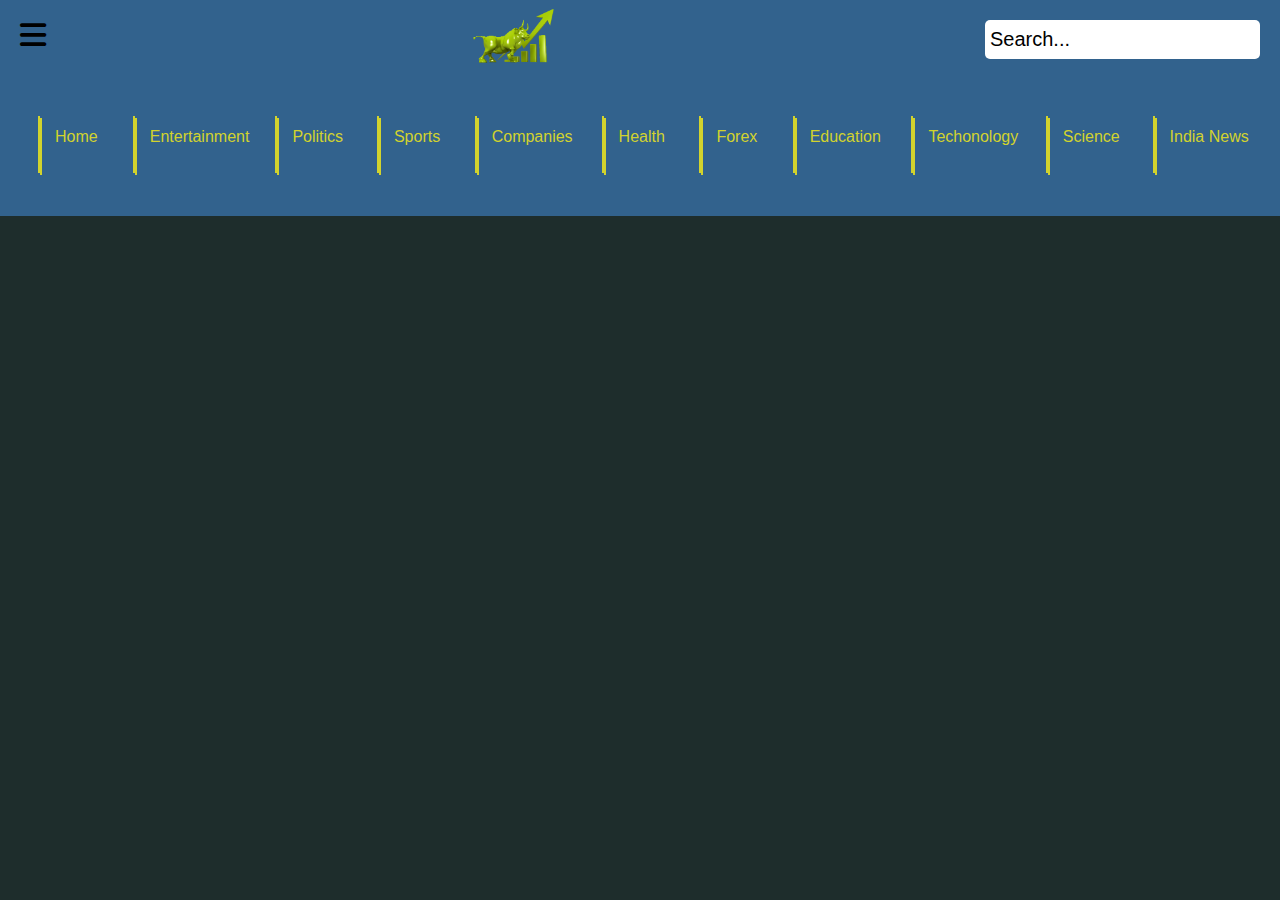
<file: index.html>
<!DOCTYPE html>
<html lang="en">

<head>
    <meta charset="UTF-8">
    <meta name="viewport" content="width=device-width, initial-scale=1.0">
    <title>Home</title>
    <link rel="stylesheet" type="text/css" href="https://cdnjs.cloudflare.com/ajax/libs/font-awesome/6.5.1/css/all.min.css">
    <link rel="stylesheet" href="style.css">
</head>

<body>
    <nav>
        <section class="nav_section_1">
            <i class="fa-solid fa-bars" onclick="menu()"></i>
            <img id="icon_image" src="./Assets/image.png" alt="logo image">
            <form id="search-form">
                <input type="search" name="search" id="search-input" class="search" placeholder="Search...">
            </form>
        </section>
    </nav>
    <nav>
        <ul>
            <li><a href="#" onclick="fetchCategoryNews('general')">Home</a></li>
            <li><a href="#" onclick="fetchCategoryNews('entertainment')">Entertainment</a></li>
            <li><a href="#" onclick="fetchCategoryNews('politics')">Politics</a></li>
            <li><a href="#" onclick="fetchCategoryNews('sports')">Sports</a></li>
            <li><a href="#" onclick="fetchCategoryNews('business')">Companies</a></li>
            <li><a href="#" onclick="fetchCategoryNews('health')">Health</a></li>
            <li><a href="#" onclick="fetchCategoryNews('stocks')">Forex</a></li>
            <li><a href="#" onclick="fetchCategoryNews('education')">Education</a></li>
            <li><a href="#" onclick="fetchCategoryNews('technology')">Techonology</a></li>
            <li><a href="#" onclick="fetchCategoryNews('science')">Science</a></li>
            <li><a href="#" onclick="fetchCategoryNews('india')">India News</a></li>
        </ul>

    </nav>
     <div class="box">
        <div class="sidebar" id="drawer">
            <div class="stock" onclick="stockprice()">Stock Price</div>
            <div class="containers">
                <div class="form" id="stock">
                    <label for="symbol">Enter Stock Symbol:</label>
                    <input type="text" id="symbol" placeholder="e.g., IBM , AAPL, etc">
                    <button id="fetchDataBtn">Fetch Data</button>
                    <div id="dataContainer" class="data-container"></div>
                </div>
                
            </div>
            
            <div class="stock" onclick="stockprice()">Stock Price</div>
        </div>
        <div class="container" id="news-container">
            <!-- News articles will be displayed here -->
        </div>
     </div>
    <script src="script.js"></script>
</body>

</html>
</file>
<file: style.css>
*{
    margin: 0;
    padding: 0;
    box-sizing: border-box;
    font-family: "Josefin Sans" , sans-serif;
}
body{
    width: 100%;
    min-height: 100vh;
    background-color: rgb(30, 45, 44);
}
nav{
    background-color: rgb(50, 98, 141);
    height: 12vh;
    padding: 20px;
    width: 100%;

}
section{
    display: flex;
    justify-content: space-between;
}
#icon_image {
    width: 100px;
    position: relative;
    bottom: 15px;
}
.search {
    border-radius: 5px;
    border: none;
    /* margin-left: 35px; */
    /* height: 25px; */
    /* padding: 0 10px 0 0; */
    padding: 8px 5px;
    width: 100%;
    font-size: 20px;
    color: #0000005b;
}

::placeholder {
    color: #000;
    text-align: left;
}
ul{
    width: 100%;
    display: flex;
}
li{
    list-style: none;
}
ul li a{
padding: 10px 15px;
text-decoration: none;
color: rgb(210, 211, 45);
margin: 10px 20px;
position: relative;
}
ul li a::before{
    content: " ";
    width: 100%;
    height: 100%;
    position: absolute;
transition: all 0.3s;
    top: 0%;
    left: 0%;
    border-top: 2px solid rgb(210, 211, 45);
    border-left: 2px solid rgb(210, 211, 45);
}
ul li a::after{
    content: " ";
    width: 100%;
    height: 100%;
    position: absolute;
    transition: all 0.3s;
    bottom: 0%;
    right: 0%;
    border-bottom: 2px solid rgb(210, 211, 45);
    border-right: 2px solid rgb(210, 211, 45);
}

ul li a:hover:after,
ul li a:hover:before{
width: 10%;
height: 20%;

}

/* news*/
.container {
    max-width: 100%;
    /* margin: 20px auto; */
    padding: 0px 20px;
    
}
.article {
    display: flex;
    flex-direction: row;
    margin-bottom: 20px;
    justify-content: start;

}

.text {
    flex: 1;
    padding-right: 20px;
    display: inline;
}

.image {
    flex: 0 0 auto;
    width: 200px; /* Adjust width as needed */
}
img{
    width: 200px;
}

.image img {
    width: 20%;
    height: auto;
}

.article {
    background-color: #fff;
    margin-bottom: 20px;
    padding: 20px;
    border-radius: 8px;
    box-shadow: 0 0 10px rgba(0, 0, 0, 0.1);
}

a{
    text-decoration: none;
    color: black;
}

.fa-solid{
    font-size: 30px;
}
.box{
    display: flex;
    flex-direction: row;

}
.sidebar{
    width: 0px;
    background-color: #fff;
    animation: drawer 0.3s ease-in;
}
#drawer{
    display: none;
}
@keyframes drawer {
    0%{
        width: 0px;
        display: none;
        
    }
    100%{
        width: 600px;
        display: block;
    }
}

#stock{
    display: none;
}

.containers {
    width: 400px;
    margin: 5px auto;
    
    border-radius: 5px;
}

h1 {
    text-align: center;
}

.form {
    margin-bottom: 20px;
}

.form label {
    font-weight: bold;
}

.form input[type="text"] {
    width: 100%;
    padding: 8px;
    margin-top: 5px;
    margin-bottom: 10px;
    border: 1px solid #ccc;
    border-radius: 3px;
}

.form button {
    padding: 8px 16px;
    background-color: #4CAF50;
    color: white;
    border: none;
    border-radius: 3px;
    cursor: pointer;
}

.data-container {
    border: 1px solid #ccc;
    padding: 10px;
    border-radius: 5px;
    min-height: 100px;
    display: flex;
    flex-direction: column;
}

.data-container ul {
    display: flex;
    flex-direction: column;
}
.data-container ul li{
    margin-bottom: 10px;
}
</file>
